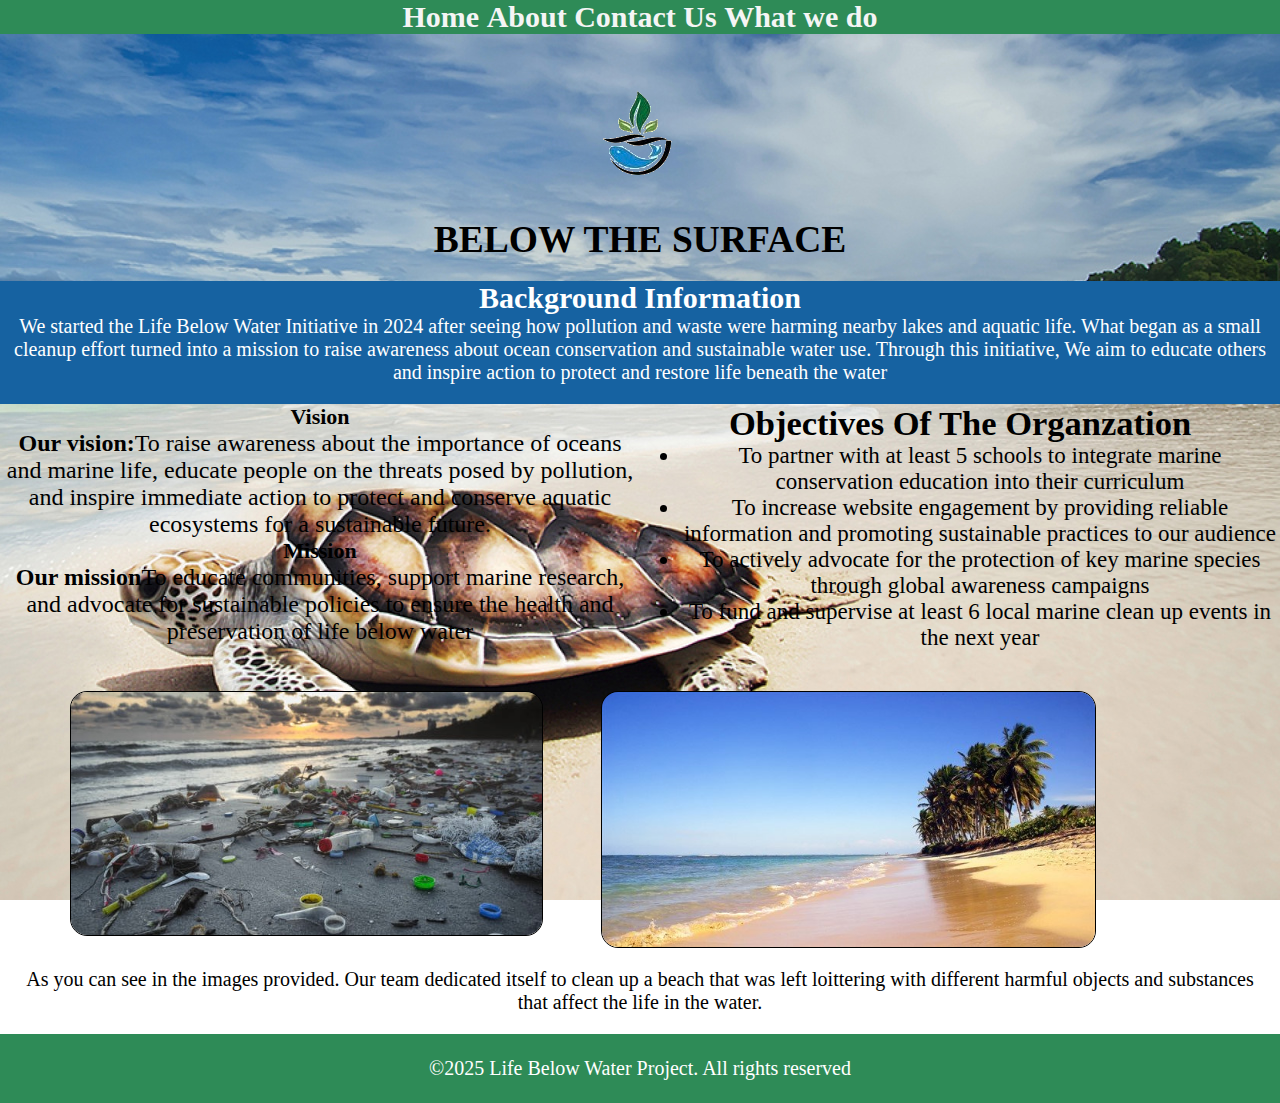
<file: about.html>
<!DOCTYPE html>
<html lang="en">
<head>
    <meta charset="UTF-8">
    <meta name="viewport" content="width=device-width, initial-scale=1.0">
    <title>Below the surface</title>
    <link rel="stylesheet" href="style.css">
    <nav>
        <a href="index.html">Home</a>
        <a href="about.html">About</a>
        <a href="contact.html">Contact Us</a>
        <a href="reach.html">What we do</a>
    </nav>
</head>
<body class="about">

    <div class="logo">
        <img src="logo2 09.55.34.png" alt="">  
    </div>
    
<header>

<div class="below">
    <h2>BELOW THE SURFACE</h2>
</div>

</header>

 <div class="background">
    <h2>Background Information</h2>
    <p>We started the Life Below Water Initiative in 2024 after seeing how pollution and waste were harming nearby lakes and aquatic life. What began as a small cleanup effort turned into a mission to raise awareness about ocean conservation and sustainable water use. Through this initiative, We aim to educate others and inspire action to protect and restore life beneath the water</p>
</div>

<div class="main">

 <div class="mission">
    <h3>Vision</h3>
    <p><strong>Our vision:</strong>To raise awareness about the importance of oceans and marine life, educate people on the threats posed by pollution, and inspire immediate action to protect and conserve aquatic ecosystems for a sustainable future.</p>

    <h3>Mission</h3>
        <p><strong>Our mission</strong>To educate communities, support marine research, and advocate for sustainable policies to ensure the health and preservation of life below water</p>
</div>  

<div class="objectives">
        <h2>Objectives Of The Organzation</h2>

        <ul>
            <li>To partner with at least 5 schools to integrate marine conservation education into their curriculum</li>
            <li>To increase website engagement by providing reliable information and promoting sustainable practices to our audience</li>
            <li>To actively advocate for the protection of key marine species through global awareness campaigns</li>
            <li>To fund and supervise at least 6 local marine clean up events in the next year</li>
        </ul>
    </div>
</div>
    
    <div class="services">

      <div>
        <img src="dirty.jpg" alt="">
      </div>
        
<div>
    <img src="clean.JPG" alt="">
</div>
      
   
    </div>

    <div class="loiter">
    <p>As you can see in the images provided. Our team dedicated itself to clean up a beach that was left loittering with different harmful objects and substances that affect the life in the water.</p>
</div>
       <div class="copy">
        <p>&copy;2025 Life Below Water Project. All rights reserved</p>
    </div>
</body>
</html>
</file>
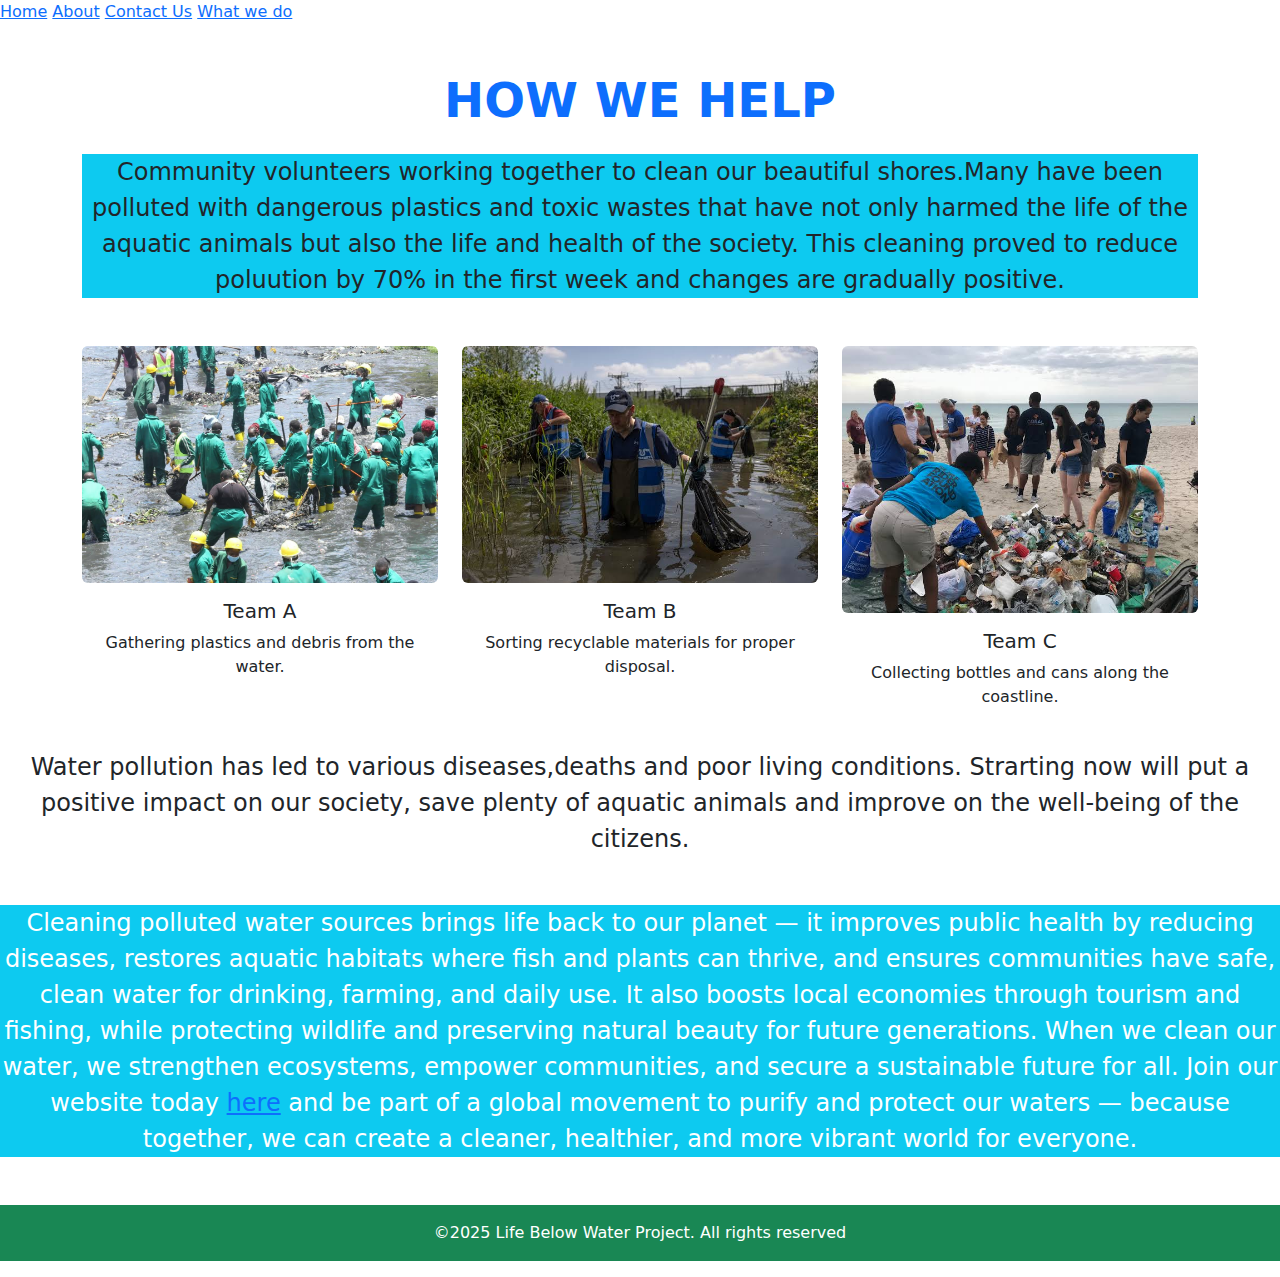
<file: reach.html>
<!DOCTYPE html>
<html lang="en">
<head>
  <meta charset="UTF-8">
  <meta name="viewport" content="width=device-width, initial-scale=1">
  <title>Below the surface</title>
  <nav>
    <a href="index.html">Home</a>
    <a href="about.html">About</a>
    <a href="contact.html">Contact Us</a>
    <a href="reach.html">What we do</a>
</nav>
  <!-- Bootstrap CSS -->
  <link href="https://cdn.jsdelivr.net/npm/bootstrap@5.3.3/dist/css/bootstrap.min.css" rel="stylesheet">
</head>
<body>

  <div class="container text-center mt-5">
    <h2 class="text-primary display-5 fw-bold mb-4">HOW WE HELP</h2>
    <p class=" bg-info fs-4 mb-5">Community volunteers working together to clean our beautiful shores.Many have been polluted with dangerous plastics and toxic wastes that have not only harmed the life of the aquatic animals but also the life and health of the society. This cleaning proved to reduce poluution by 70% in the first week and changes are gradually positive.</p>

    <div class="row">
      <div class="col-md-4 mb-4">
        <img src="clean1.JPG" class="img-fluid rounded" alt="Cleaning the shore">
        <h5 class="mt-3">Team A</h5>
        <p>Gathering plastics and debris from the water.</p>
      </div>
      <div class="col-md-4 mb-4">
        <img src="clean2.JPG" class="img-fluid rounded" alt="Cleaning the shore">
        <h5 class="mt-3">Team B</h5>
        <p>Sorting recyclable materials for proper disposal.</p>
      </div>
      <div class="col-md-4 mb-4">
        <img src="clean3.JPG" class="img-fluid rounded" alt="Cleaning the shore">
        <h5 class="mt-3">Team C</h5>
        <p>Collecting bottles and cans along the coastline.</p>
      </div>
    </div>
  </div>
  <p class=" text-center fs-4 mb-5">Water pollution has led to various diseases,deaths and poor living conditions. Strarting now will put a positive impact on our society, save plenty of aquatic animals and improve on the well-being of the citizens. </p>
  <p class="text-center fs-4 mb-5 bg-info text-white">Cleaning polluted water sources brings life back to our planet — it improves public health by reducing diseases, restores aquatic habitats where fish and plants can thrive, and ensures communities have safe, clean water for drinking, farming, and daily use. It also boosts local economies through tourism and fishing, while protecting wildlife and preserving natural beauty for future generations. When we clean our water, we strengthen ecosystems, empower communities, and secure a sustainable future for all. Join our website today <a href="contact.html">here</a> and be part of a global movement to purify and protect our waters — because together, we can create a cleaner, healthier, and more vibrant world for everyone.</p>
  <p class="text-center bg-success p-3 text-white">&copy;2025 Life Below Water Project. All rights reserved</p>

  <!-- Bootstrap JS -->
  <script src="https://cdn.jsdelivr.net/npm/bootstrap@5.3.3/dist/js/bootstrap.bundle.min.js"></script>
</body>
</html>
</file>
<file: style.css>
*{
    margin: 0;
    text-align: center;
    text-decoration: none; 
    img{
        max-width: 100%;
        height: auto;
    }

}
.banner{
    background-color: rgb(22,98,161);
    color: white;
}
nav{
    font-size: 30px;
    background-color: #2E8B57;
}

nav a{
   color: whitesmoke;
   font-weight: bold;
   
}
.banner video{
    width: 100%;
    height: 700px;
    object-fit: cover;
    padding: 0 auto;
   
}

.banner h1{
    position: absolute;
    top: 50%;
    font-size: 50px;
    color: rgb(0, 0, 112);
}
.banner p{
    position: absolute;
    top: 60%;
    font-size: 25px;
    color:rgb(0, 0, 112) ;
    width: 50%;
}
.extinct{
    display: flex;
    justify-content: center;
    width: 100%;
    padding-bottom: 30px;
    gap: 20px;
}
.extinct img{
    width: 250px;
    height: 350px;
    border: 1px solid gray;
    border-radius: 20px;
    border: none;
}
.extinct p{
    font-size: 20px;
}
.welcome{
    padding-bottom: 30px;
    font-size: 20px;

}
.vision{
    font-size: 23px;
    padding-bottom: 20px;
}
.pollute{
    padding-bottom: 30px;
    
    font-size: 30px;
    background-color: grey;
    color: white;
   
    
}
.pollute img{
    width: 100%;
    object-fit: cover;
    height: 700px;
}

.copy p{
    padding: 10px;
    font-size: 20px;
}
.below{
    font-size: 25px;
    padding-bottom: 20px;
}
.background{
    color: white;
    margin: 0;
    padding-bottom: 20px;
    font-size: 20px;
    background-color: rgb(22, 98, 161);
}
.main{
    display: flex;

}
.mission{
    width: 50%;
}
.main p{
    font-size: 24px;
}
.main h3{
    font-size: 22px;
}
.objectives{
    font-size: 23px;
    width: 50%;
}
.services{
    display: flex;
    width: 80%;
    margin-left: 70px ;
    margin-right: 70px;
    gap: 60px;
    
}
.services img{
    display: flex;
    justify-content: space-between;
    margin-top: 40px;
    flex-wrap: wrap;
    border: 1px solid black;
    border-radius: 17px;
    object-fit: fill
    
}

.loiter{
    font-size: 20px;
    padding: 20px;
}
.copy{
    
    background-color:#2E8B57;
    padding: 13px;
    color:white;
    
}
.heading{
    font-size: 30px;
    padding-bottom: 20px;
    color: white;
}
.heading p{
    font-size: 24px;
}
form{
    font-size: 20px;
    display: block;
}
.sign{
    padding-bottom: 20px;
}

.sign input{
    width: 60%;
    padding: 10px;
    margin-bottom: 15px;
    border: 1px solid #ccc;
    border-radius: 8px;
    box-sizing: border-box;
    font-size: 20px;
    color:#333;
    background-color: rgba(255, 255, 255, 0.754);
}

.sign button{
    width: 120px;
    padding: 10px;
    background-color: black;
    border: none;
    color: white;
    cursor: pointer;
    font-size: 16px;
    border-radius: 5px;
    cursor: pointer;
}
.sign button:hover{
    color: grey
}
.sign label{
    display: block;
}
.follow{
    font-size: 20px;
    padding: 15px;
    color: white;
}
.link{
    font-family: Verdana, Geneva, Tahoma, sans-serif;
    padding: 15px;
}
.link ul, .link li{
    padding: 8px;
    color: white;
}
.link a{
    color: rgb(50, 0, 250);
    font-size: 23px;
}
.contact{
    background-image: url(aerial.jpg);
        background-size: cover;
        background-position: center center;
        background-repeat: no-repeat;
        background-attachment: fixed;
}
.about{
   background-image: url(seatu.JPG);
   background-size: cover;
        background-position: center center;
        background-repeat: no-repeat;
        background-attachment: fixed;
}
/*media query for mobiles*/
.home, .about, .contact{
    font-size: 18px;
}
/*media for tablets*/
@media (min-width: 768px){
    .home, .about, .contact{
        font-size: 18px;
    }
}
/*media for desktops*/
@media(min-width: 1024px){
    .home, .about, .contact{
        font-size: 20px;
    }
}
</file>
